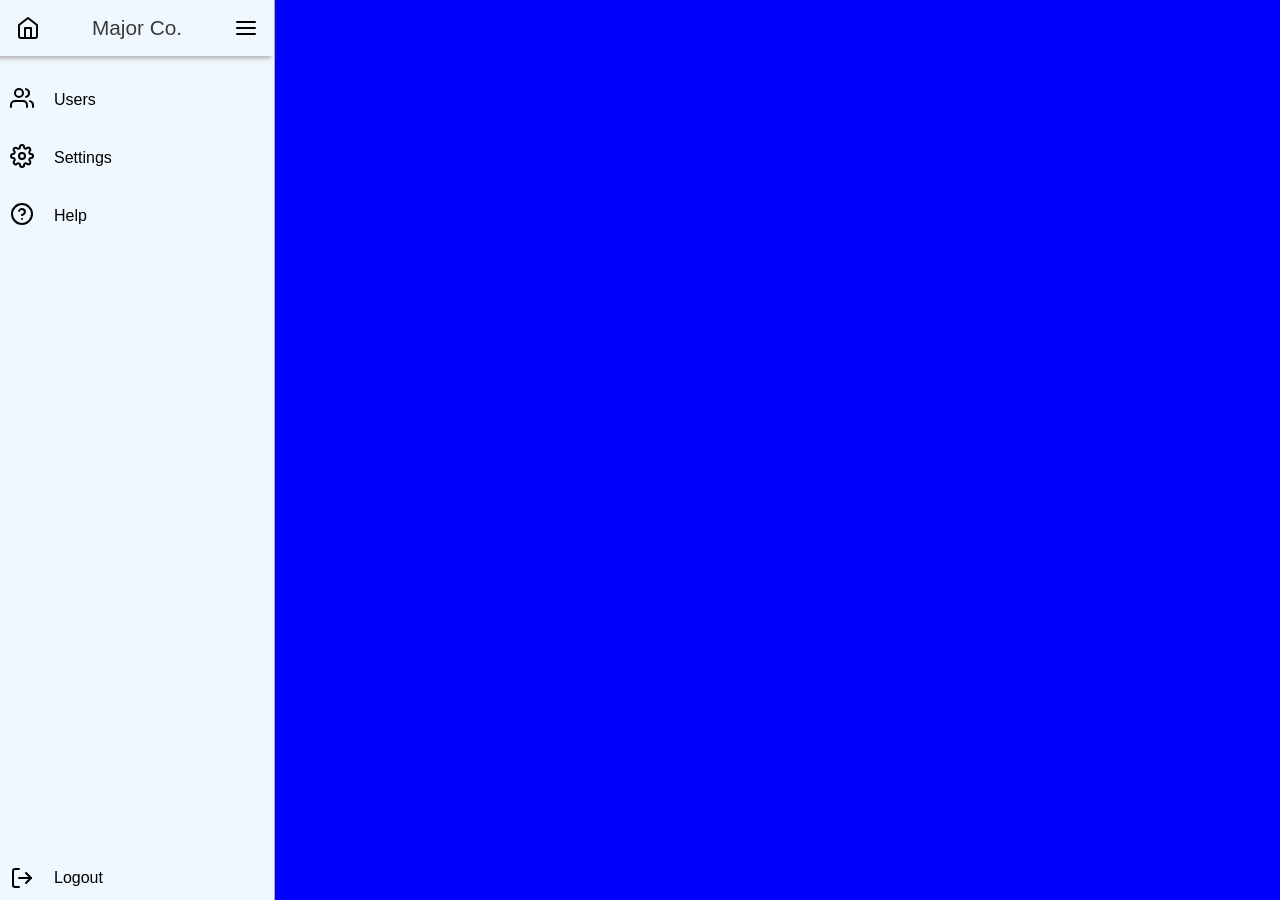
<file: Task 1/index.html>
<!DOCTYPE html>
<html lang="en">
<head>
  <meta charset="UTF-8">
  <meta name="viewport" content="width=device-width, initial-scale=1.0">
  <link rel="stylesheet" href="style.css">
  <title>Collapsible Side Bar</title>
</head>
<body>
  <div class="container">
    <div class="sidebar">
      <div class="logo">
        <img src="img/home.svg" id="home">
        <span class="gone">Major Co.</span>
        <img src="img/menu.svg" id="menu">
      </div>
      <div class="links">
        <div class="icon"><img src="img/users.svg"></div>
        <div class="text gone1">Users</div>
      </div>
      <div class="links">
        <div class="icon"><img src="img/settings.svg"></div>
        <div class="text gone2">Settings</div>
      </div>
      <div class="links">
        <div class="icon"><img src="img/help-circle.svg"></div>
        <div class="text gone3">Help</div>
      </div>
      <div class="logout">
        <img src="img/log-out.svg" >
        <div class="writeup gone4">Logout</div>
      </div>
    </div>
    <div class="content">
      
    </div>
  </div>

  <script src="script.js"></script>
</body>
</html>
</file>
<file: Task 1/style.css>
*{
  margin:0;
  padding: 0;
  box-sizing: border-box;
  font-family: sans-serif;
}
.container{
  background-color: aliceblue;
  min-height: 100vh;
  display: flex;
}
.sidebar{
  border-right: 1px solid #a7a5a5;
  width: 350px;
  position: relative;
}
.content{
  background-color: blue;
  height: 100vh;
  width: 90vw;
}
@media screen and (min-width:400px) {
  .content{
    width: 100vw;
  }
}
.logo{
  display: flex;
  align-items: center;
  justify-content: space-between;
  color: rgb(62, 57, 57);
  font-size: 1.3rem;
  font-weight: 500;
  padding: 1rem;
  box-shadow: -3px 2px 5px #a7a5a5;
}
.links{
  display: flex;
  gap: 20px;
  margin-top: 30px;
  align-items: center;
  margin-left: 10px;
}
.links:hover{
  background: blue;
  padding: .5rem;
  color: whitesmoke;
  border-top-right-radius: 10px;
  border-bottom-right-radius: 10px;
  margin-left: 0;
  margin-right: 5px;
  transition: all .3s ease-in-out;
}
.text{
  cursor: pointer;
}
.logout{
  position: absolute;
  bottom: 10px;
  left: 10px;
  display: flex;
  align-items: center;
  gap: 20px;
  cursor:pointer;
}
img{
  cursor: pointer;
}
.sidebar.collapsed{
  width: 100px;
}
.hide{
  display: none;
}
.gone1.hide{
  display: none;
}
.gone2.hide{
  display: none;
}
.gone3.hide{
  display: none;
}
.gone4.hide{
  display: none;
}
</file>
